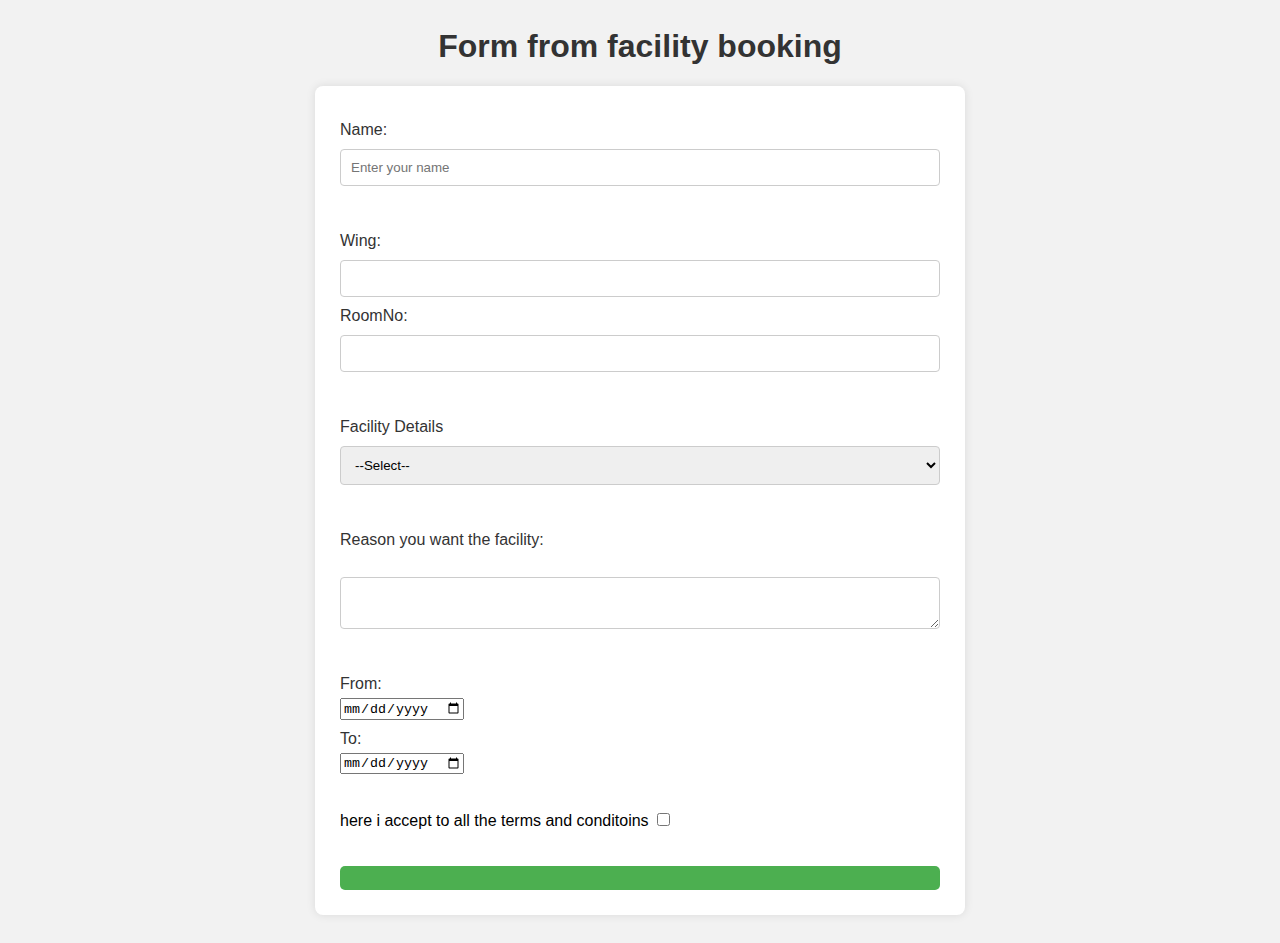
<file: forms.html>
<html>
    <head>
        <link rel="stylesheet" href="formsdecore.css">
        <title>
            facility booking form
        </title>
    </head>
    <body>
        <h1> Form from facility booking</h1>
            <form action="post">
                <div>
                    <label for="username"> Name:</label>
                    <input type="text" name="username" placeholder="Enter your name" id="username" required>
                </div>
                <br><br>
                <div>
                    <label for="wing">Wing:  </label>
                    <input type="text" name="wing" id="wing" required>
                    <label for="roomno.">RoomNo:</label>
                    <input type="number" name="roomno" id="roomno" required>
                </div>
                <br> <br>
                <div>
                    <label for="Details">Facility Details</label>
                    <select name="facility" id="facility">
                        <option value="">--Select--</option>
                        <option value="clubhouse">Clubhouse</option>
                        <option value="terrace">Terrace</option>
                        <option value="Premises">Premises</option>
                    </select>
                </div>
                <br><br>
                <div>
                    <label for="info">Reason you want the facility:</label><br>
                    <textarea name="info" id="info"></textarea>
                </div>
                <br><br>
                <div>
                    <label for="fromdate">From:</label>
                    <input type="date">
                    <label for="todate">To:</label>
                    <input type="date">
                </div>
                <br><br>
                <div>
                     here i accept to all the terms and conditoins <input type="checkbox" id="terms" required>
                </div>
                <br><br>
                <button type="submit"></button>
            </form>
    </body>
</html>
</file>
<file: formsdecore.css>
body {
    font-family: Arial, sans-serif;
    background-color: #f2f2f2;
    padding: 20px;
  }

  h1 {
    text-align: center;
    color: #333;
  }

  form {
    max-width: 600px;
    margin: auto;
    background-color: #fff;
    padding: 25px;
    border-radius: 8px;
    box-shadow: 0 0 10px rgba(0, 0, 0, 0.1);
  }

  label {
    display: block;
    margin-top: 10px;
    margin-bottom: 5px;
    color: #333;
  }

  input[type="text"],
  input[type="number"],
  select,
  textarea {
    width: 100%;
    padding: 10px;
    margin-top: 5px;
    border: 1px solid #ccc;
    border-radius: 4px;
    box-sizing: border-box;
  }

  textarea {
    resize: vertical;
  }

  input[type="checkbox"] {
    margin-right: 10px;
  }

  .checkbox-container {
    margin-top: 15px;
    display: flex;
    align-items: center;
  }

  button {
    background-color: #4CAF50;
    color: white;
    padding: 12px 20px;
    border: none;
    border-radius: 5px;
    cursor: pointer;
    width: 100%;
    font-size: 16px;
  }

  button:hover {
    background-color: #45a049;
  }
</file>
